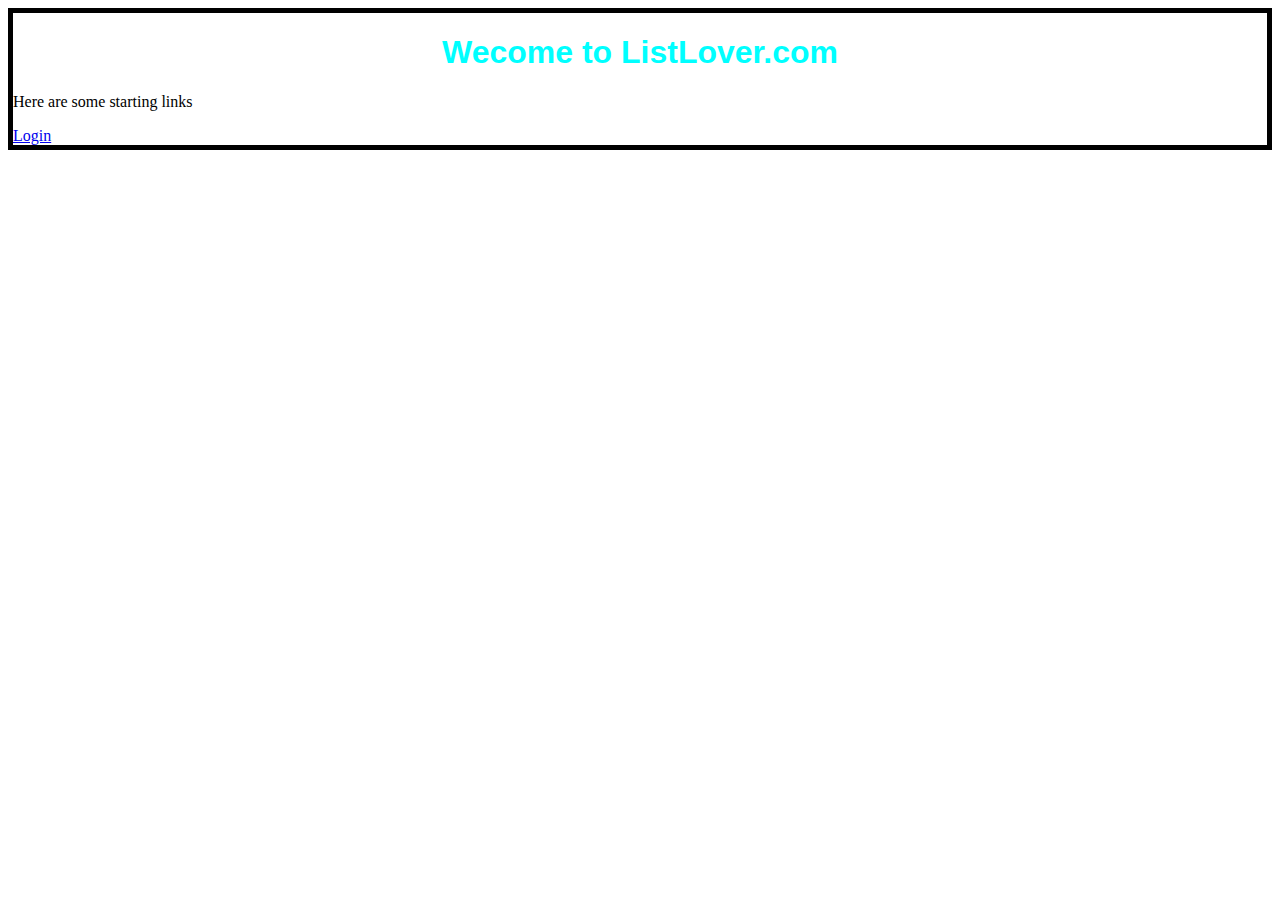
<file: index.html>
<!DOCTYPE html>
<html>

<head>
    <title>listlover.com</title>
    <link rel="icon" href="[data-uri]"
        type="image/icon type">
    <link rel="stylesheet" href="style.css">
</head>

<body>
    <h1>Wecome to ListLover.com</h1>
    <p>Here are some starting links</p>
    <a href="https://github.com/FrancisBaro2013/Listlover.com/blob/main/login.html">Login</a>
</body>

</html>
</file>
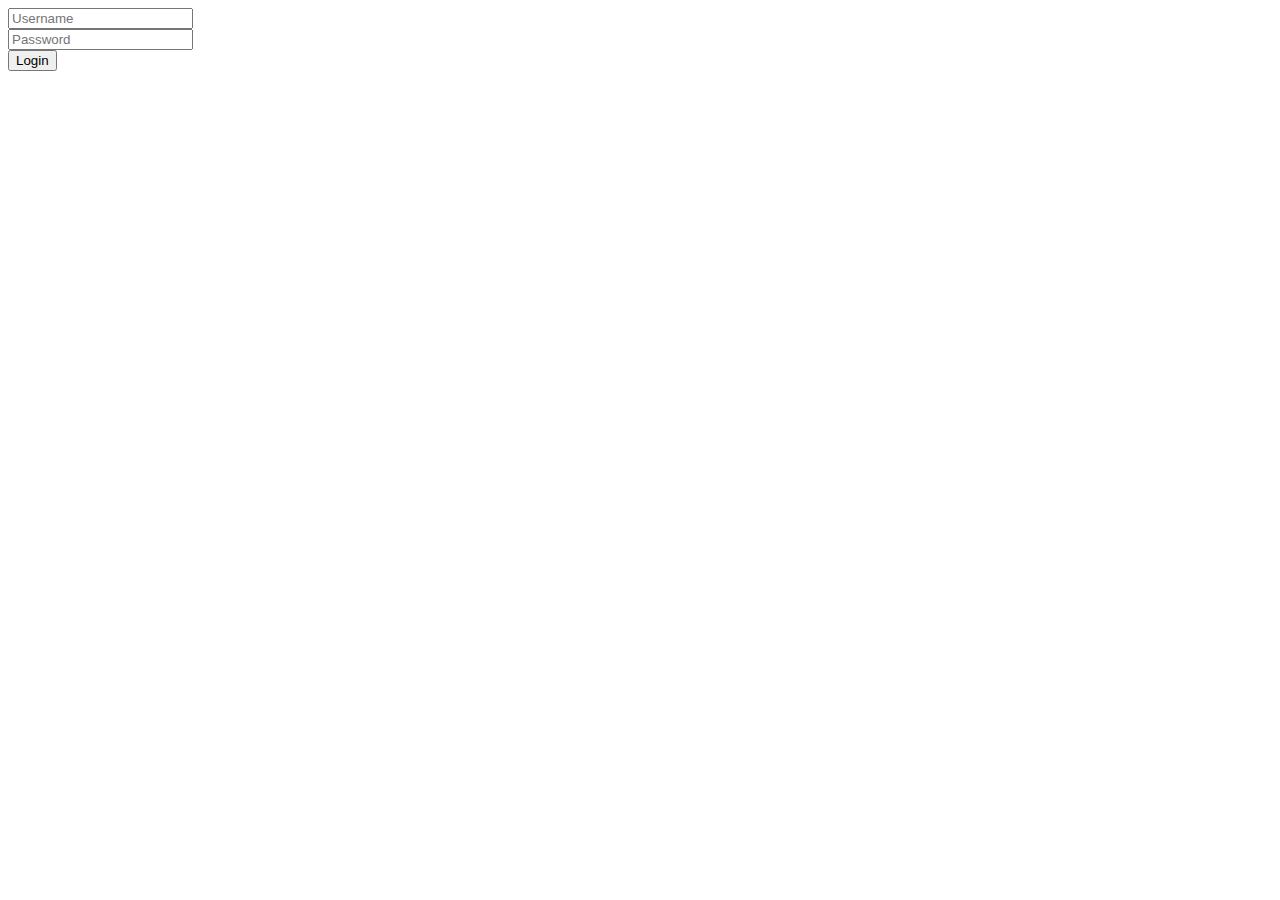
<file: login.html>
<!DOCTYPE html>
<html>

<head>
    <title>ListLover Login</title>
    <link rel="icon" href="[data-uri]"
        type="image/icon type">
</head>

<body>
    <input placeholder="Username"><br>
    <input placeholder="Password" type="password"><br>
    <button>Login</button>
</body>

</html>
</file>
<file: style.css>
h1 {
    color: aqua;
    font-family: sans-serif;
    text-align: center;
}

body {
    border: 5px solid black;
}
</file>
